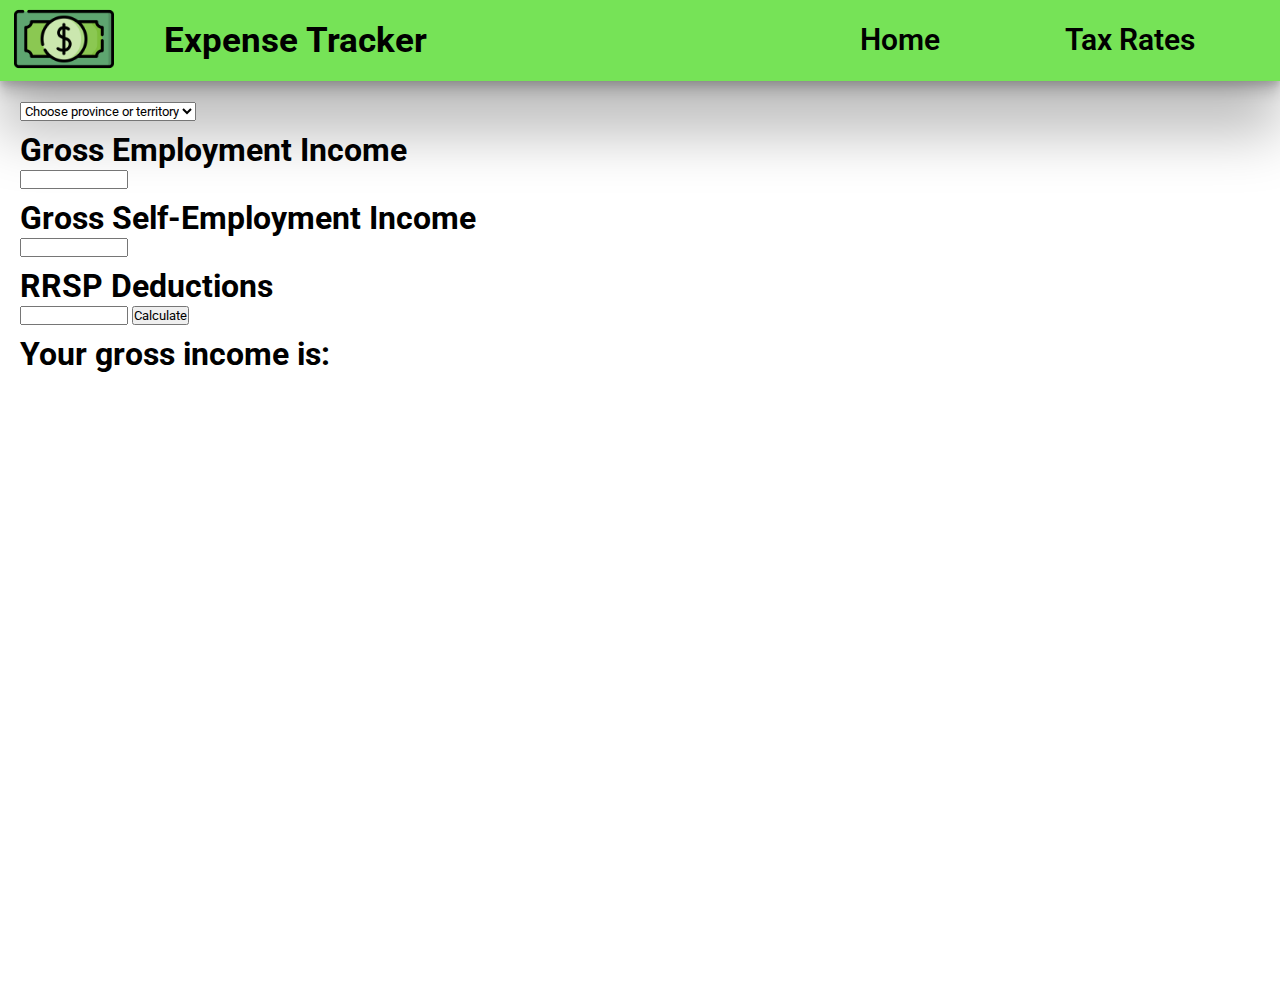
<file: index.html>
<!DOCTYPE html>
<html lang="en">
    <head>
        <meta charset="UTF-8">
        <meta http-equiv="X-UA-Compatible" content="IE=edge">
        <meta name="viewport" content="width=device-width, initial-scale=1.0">
        <title>Expense Tracker</title>
        <link rel="stylesheet" href="styles.css" type="text/css">
        <script src="script.js"></script>
        <link rel="preconnect" href="https://fonts.googleapis.com">
        <link rel="preconnect" href="https://fonts.gstatic.com" crossorigin>
        <link href="https://fonts.googleapis.com/css2?family=Roboto:wght@300;400;700&display=swap" rel="stylesheet">
        <link rel="stylesheet" href="https://cdnjs.cloudflare.com/ajax/libs/font-awesome/5.9.0/css/all.min.css">
    </head> 
    <body>
        <!--Header and navigation-->
        <section class="header">
            <nav class="content">
                <a href="index.html"><img src="Images/money_logo.png"></a>
                <h1>Expense Tracker</h1>
                <div class="nav-links">
                    <ul>
                        <li><a href="index.html">Home</a></li>
                        <li><a href="tax_rates.html">Tax Rates</a></li>
                    </ul>
                </div>
            </nav>
        </section>

        <!--Total income and taxes-->
        <section class="income">
            <!-- <img src="Images/income.jpg"> -->
            <div class="gross-income">
                <select name="province" id="province">
                    <option value disabled selected>Choose province or territory</option>
                    <option value="alberta">Alberta</option>
                    <option value="britishcolumbia">British Columbia</option>
                    <option value="manitoba">Manitoba</option>
                    <option value="newbrunswick">New Brunswick</option>
                    <option value="newfoundland">Newfoundland</option>
                    <option value="northwest">Northwest Territories</option>
                    <option value="novascotia">Nova Scotia</option>
                    <option value="nunavut">Nunavut</option>
                    <option value="ontario">Ontario</option>
                    <option value="pei">Prince Edward Island</option>
                    <option value="quebec">Québec</option>
                    <option value="saskatchewan">Saskatchewan</option>
                    <option value="yukon">Yukon</option>
                </select>
                <h1>Gross Employment Income</h1>
                <input type="number" id="gross-income" min="0" max="999999999">
                <h1>Gross Self-Employment Income</h1>
                <input type="number" id="self-income" min="0" max="999999999">
                <h1>RRSP Deductions</h1>
                <input type="number" id="rrsp" min="0" max="999999999">
                
                <input type="button" onclick="calculateNetIncome()" value="Calculate">
                <h1>Your gross income is: <span id="result"></span></h1>
            </div>
        </section>
    </body>
</html>
</file>
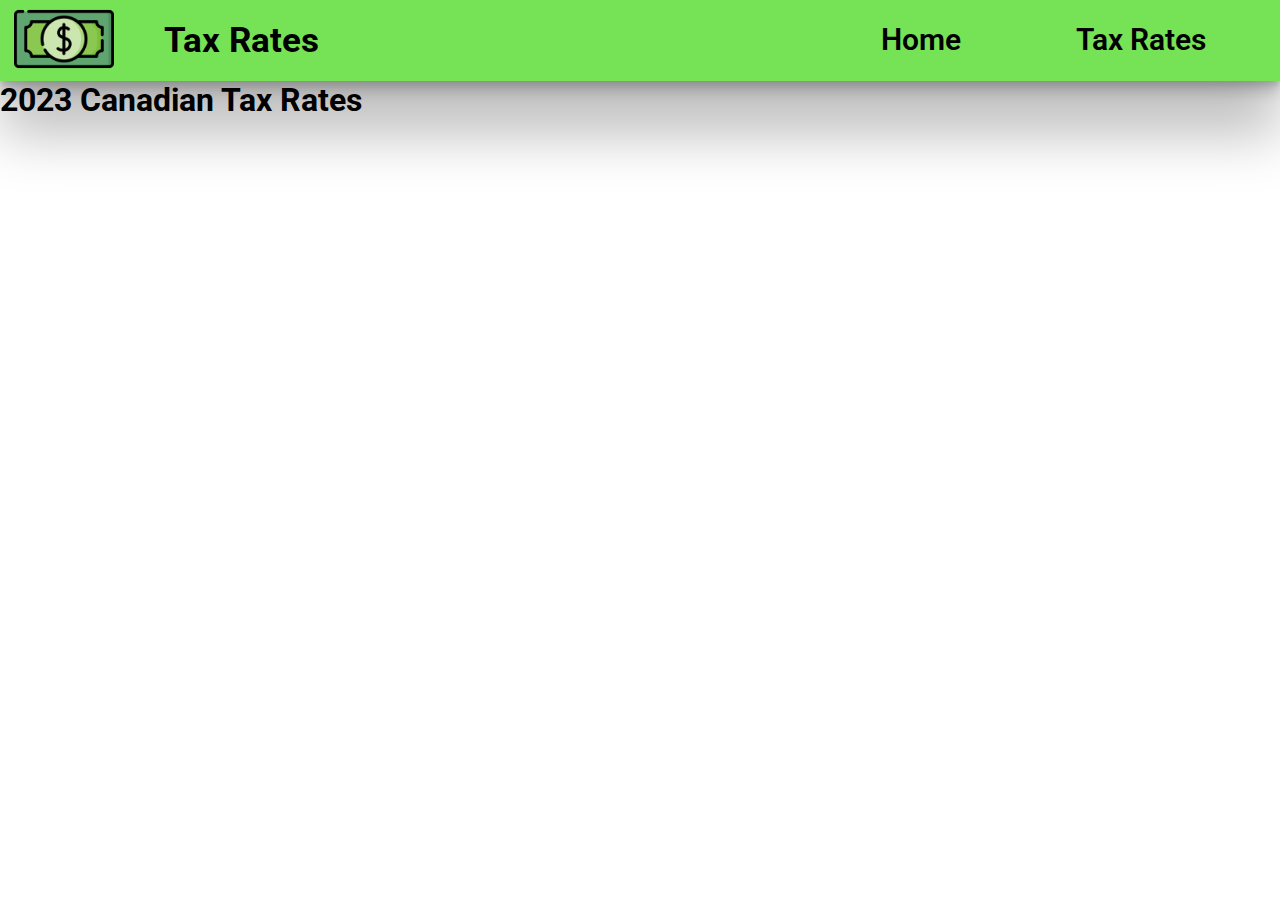
<file: tax_rates.html>
<!DOCTYPE html>
<html lang="en">
<head>
    <meta charset="UTF-8">
    <meta name="viewport" content="width=device-width, initial-scale=1.0">
    <title>Tax Rates</title>
    <link rel="stylesheet" href="tax_rates_styles.css" type="text/css">
    <link rel="preconnect" href="https://fonts.googleapis.com">
    <link rel="preconnect" href="https://fonts.gstatic.com" crossorigin>
    <link href="https://fonts.googleapis.com/css2?family=Roboto:wght@300;400;700&display=swap" rel="stylesheet">
    <link rel="stylesheet" href="https://cdnjs.cloudflare.com/ajax/libs/font-awesome/5.9.0/css/all.min.css">
</head>
<body>
    <!--Header and navigation-->
    <section class="header">
        <nav class="content">
            <a href="index.html"><img src="Images/money_logo.png"></a>
            <h1>Tax Rates</h1>
            <div class="nav-links">
                <ul>
                    <li><a href="index.html">Home</a></li>
                    <li><a href="tax_rates.html">Tax Rates</a></li>
                </ul>
            </div>
        </nav>
    </section>

    <!-- List of Tax Rates -->
    <section class="tax-rates">
        <h1>2023 Canadian Tax Rates</h1>
    </section>
</body>
</html>
</file>
<file: styles.css>
* {
    padding: 0;
    margin: 0;
    font-family: 'Roboto', sans-serif;
}

nav {
    display: flex;
    overflow: hidden;
    justify-content: space-between;
    align-items: center;
    background-color: #76E357;
    height: 30px;
    box-shadow: rgba(0, 0, 0, 0.25) 0px 54px 55px, rgba(0, 0, 0, 0.12) 0px -12px 30px, rgba(0, 0, 0, 0.12) 0px 4px 6px, rgba(0, 0, 0, 0.17) 0px 12px 13px, rgba(0, 0, 0, 0.09) 0px -3px 5px;
}

nav img {
    width: 100px;
    margin-left: -50%;
}

nav h1 {
    font-size: 35px;
    color: black;
}

.nav-links {
    flex: 1;
    text-align: right;
}

.nav-links ul li {
    list-style: none;
    display: inline-block;
    padding: 100px;
    margin-right: -10%;
    position: relative;
}

.nav-links ul li a {
    color: black;
    text-decoration: none;
    font-size: 30px;
    font-weight: 600;
}

.nav-links ul li::after {
    content: '';
    width: 0%;
    height: 2px;
    background: #FFFDFA;
    display: block;
    margin: auto;
    transition: 0.5s;
}

.nav-links ul li:hover::after {
    width: 100%;
}

.content {
    color: #FFFDFA;
    padding: 2% 5%;
    justify-content: space-between;
    align-items: center;
}

/* CSS for gross income */
.income {
    height: 100vh;
    padding-top: 20px;
    padding-left: 20px;
}

.income img {
    float: right;
    display: flex;
}

.income h1 {
    padding-top: 10px;
}
</file>
<file: tax_rates_styles.css>
* {
    padding: 0;
    margin: 0;
    font-family: 'Roboto', sans-serif;
}

nav {
    display: flex;
    overflow: hidden;
    justify-content: space-between;
    align-items: center;
    background-color: #76E357;
    height: 30px;
    box-shadow: rgba(0, 0, 0, 0.25) 0px 54px 55px, rgba(0, 0, 0, 0.12) 0px -12px 30px, rgba(0, 0, 0, 0.12) 0px 4px 6px, rgba(0, 0, 0, 0.17) 0px 12px 13px, rgba(0, 0, 0, 0.09) 0px -3px 5px;
}

nav img {
    width: 100px;
    margin-left: -50%;
}

nav h1 {
    font-size: 35px;
    color: black;
}

.nav-links {
    flex: 1;
    text-align: right;
}

.nav-links ul li {
    list-style: none;
    display: inline-block;
    padding: 100px;
    margin-right: -10%;
    position: relative;
}

.nav-links ul li a {
    color: black;
    text-decoration: none;
    font-size: 30px;
    font-weight: 600;
}

.nav-links ul li::after {
    content: '';
    width: 0%;
    height: 2px;
    background: #FFFDFA;
    display: block;
    margin: auto;
    transition: 0.5s;
}

.nav-links ul li:hover::after {
    width: 100%;
}

.content {
    color: #FFFDFA;
    padding: 2% 5%;
    justify-content: space-between;
    align-items: center;
}
</file>
